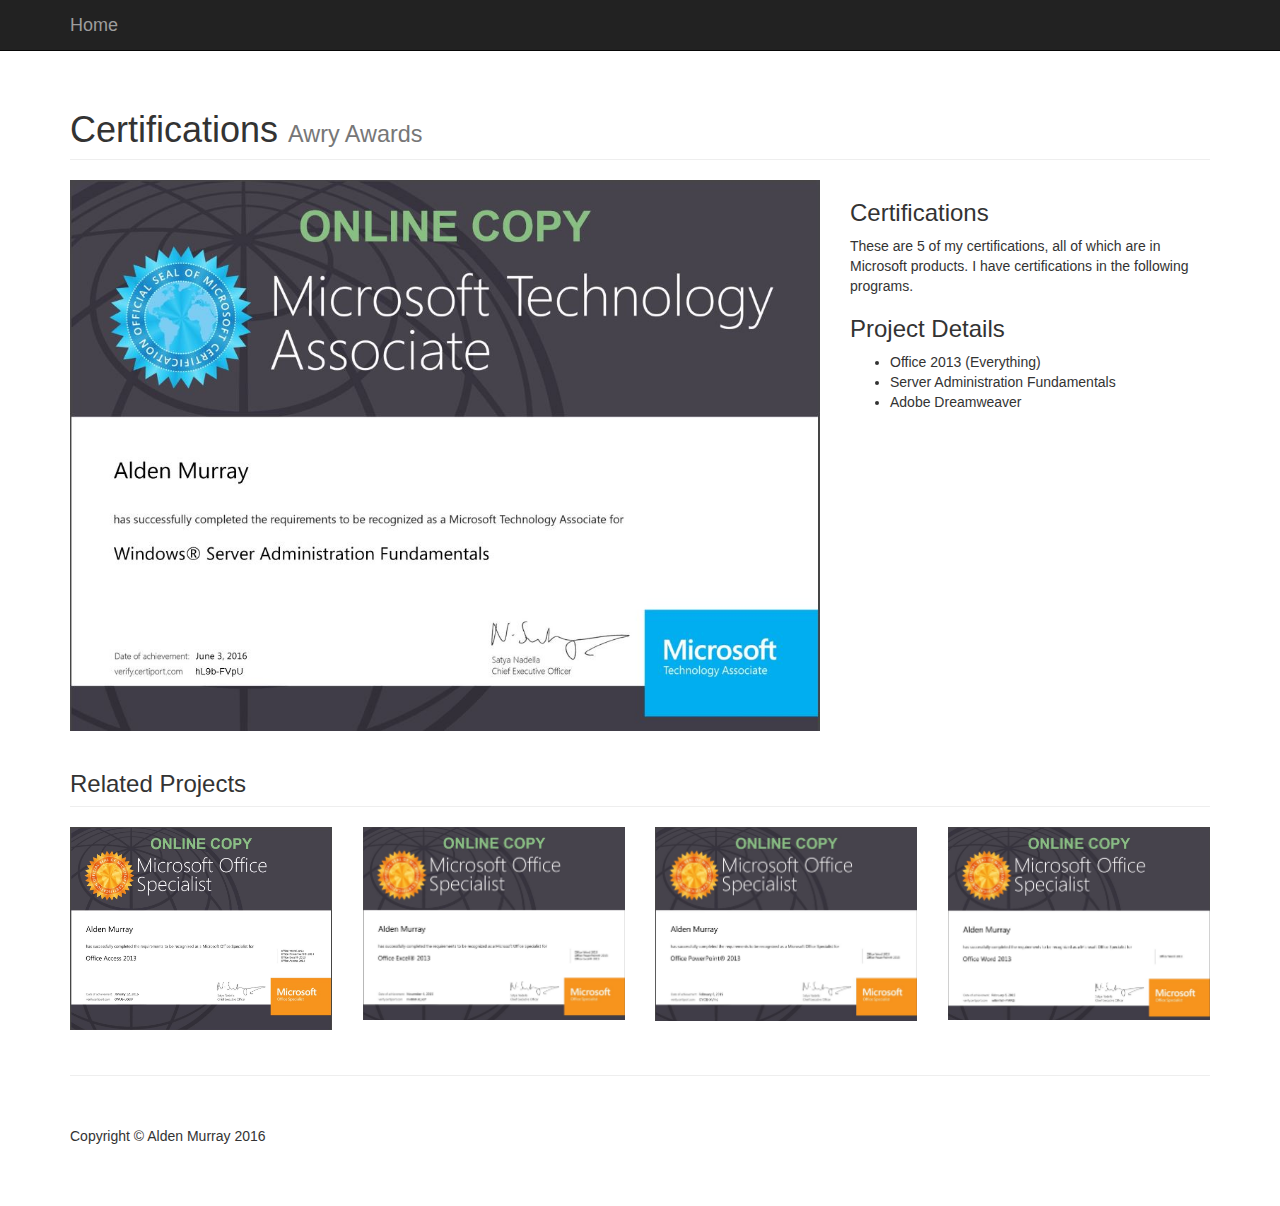
<file: certifications.html>
<!DOCTYPE html>
<html lang="en">

<head>

    <meta charset="utf-8">
    <meta http-equiv="X-UA-Compatible" content="IE=edge">
    <meta name="viewport" content="width=device-width, initial-scale=1">
    <meta name="description" content="">
    <meta name="author" content="">

    <html lang="cs"><head><meta charset="utf-8"><title>Hardware</title><meta name="description" content=""><meta name="keywords" content=""><meta name="author" content="David Kohout &amp; Tom&Atilde;&iexcl;&Aring;&iexcl; Lach - www.tomaslach.cz"><link rel="shortcut icon" href="/favicon.ico"><link 

    <!-- Bootstrap Core CSS -->
    <link href="css/bootstrap.min.css" rel="stylesheet">

    <!-- Custom CSS -->
    <link href="css/portfolio-item.css" rel="stylesheet">

    <!-- HTML5 Shim and Respond.js IE8 support of HTML5 elements and media queries -->
    <!-- WARNING: Respond.js doesn't work if you view the page via file:// -->
    <!--[if lt IE 9]>
        <script src="https://oss.maxcdn.com/libs/html5shiv/3.7.0/html5shiv.js"></script>
        <script src="https://oss.maxcdn.com/libs/respond.js/1.4.2/respond.min.js"></script>
    <![endif]-->

</head>

<body>

    <!-- Navigation -->
    <nav class="navbar navbar-inverse navbar-fixed-top" role="navigation">
        <div class="container">
            <!-- Brand and toggle get grouped for better mobile display -->
            <div class="navbar-header">
                <button type="button" class="navbar-toggle" data-toggle="collapse" data-target="#bs-example-navbar-collapse-1">
                    <span class="sr-only">Toggle navigation</span>
                    <span class="icon-bar"></span>
                    <span class="icon-bar"></span>
                    <span class="icon-bar"></span>
                </button>
                <a class="navbar-brand" href="index.html">Home</a>
            </div>
            <!-- Collect the nav links, forms, and other content for toggling -->
           
            <!-- /.navbar-collapse -->
        </div>
        <!-- /.container -->
    </nav>

    <!-- Page Content -->
    <div class="container">

        <!-- Portfolio Item Heading -->
        <div class="row">
            <div class="col-lg-12">
                <h1 class="page-header">Certifications
                    <small>Awry Awards</small>
                </h1>
            </div>
        </div>
        <!-- /.row -->

        <!-- Portfolio Item Row -->
        <div class="row">

            <div class="col-md-8">
                <img class="img-responsive" src="img\Certs\serveradmin.JPG" alt="">
            </div>

            <div class="col-md-4">
                <h3>Certifications</h3>
                <p>These are 5 of my certifications, all of which are in Microsoft products. I have certifications in the following programs.</p>
                <h3>Project Details</h3>
                <ul>
                    <li>Office 2013 (Everything)</li>
                    <li>Server Administration Fundamentals</li>
                    <li>Adobe Dreamweaver</li>
                </ul>
            </div>

        </div>
        <!-- /.row -->

        <!-- Related Projects Row -->
        <div class="row">

            <div class="col-lg-12">
                <h3 class="page-header">Related Projects</h3>
            </div>

            <div class="col-sm-3 col-xs-6">
                <a href="img\Certs\access2013.JPG">
                    <img class="img-responsive portfolio-item" src="img\Certs\access2013.JPG" alt="">
                </a>
            </div>

            <div class="col-sm-3 col-xs-6">
                <a href="img\Certs\excel2013.JPG">
                    <img class="img-responsive portfolio-item" src="img\Certs\excel2013.JPG" alt="">
                </a>
            </div>

            <div class="col-sm-3 col-xs-6">
                <a href="img\Certs\ppoint2013.JPG">
                    <img class="img-responsive portfolio-item" src="img\Certs\ppoint2013.JPG" alt="">
                </a>
            </div>

            <div class="col-sm-3 col-xs-6">
                <a href="img\Certs\word2013.JPG">
                    <img class="img-responsive portfolio-item" src="img\Certs\word2013.JPG" alt="">
                </a>
            </div>

        </div>
        <!-- /.row -->

        <hr>

        <!-- Footer -->
        <footer>
            <div class="row">
                <div class="col-lg-12">
                    <p>Copyright &copy; Alden Murray 2016</p>
                </div>
            </div>
            <!-- /.row -->
        </footer>

    </div>
    <!-- /.container -->

    <!-- jQuery -->
    <script src="js/jquery.js"></script>

    <!-- Bootstrap Core JavaScript -->
    <script src="js/bootstrap.min.js"></script>

</body>

</html>
</file>
<file: css/portfolio-item.css>
/*!
 * Start Bootstrap - Portfolio Item (http://startbootstrap.com/)
 * Copyright 2013-2016 Start Bootstrap
 * Licensed under MIT (https://github.com/BlackrockDigital/startbootstrap/blob/gh-pages/LICENSE)
 */

body {
    padding-top: 70px; /* Required padding for .navbar-fixed-top. Remove if using .navbar-static-top. Change if height of navigation changes. */
}

.portfolio-item {
    margin-bottom: 25px;
}

footer {
    margin: 50px 0;
}
</file>
